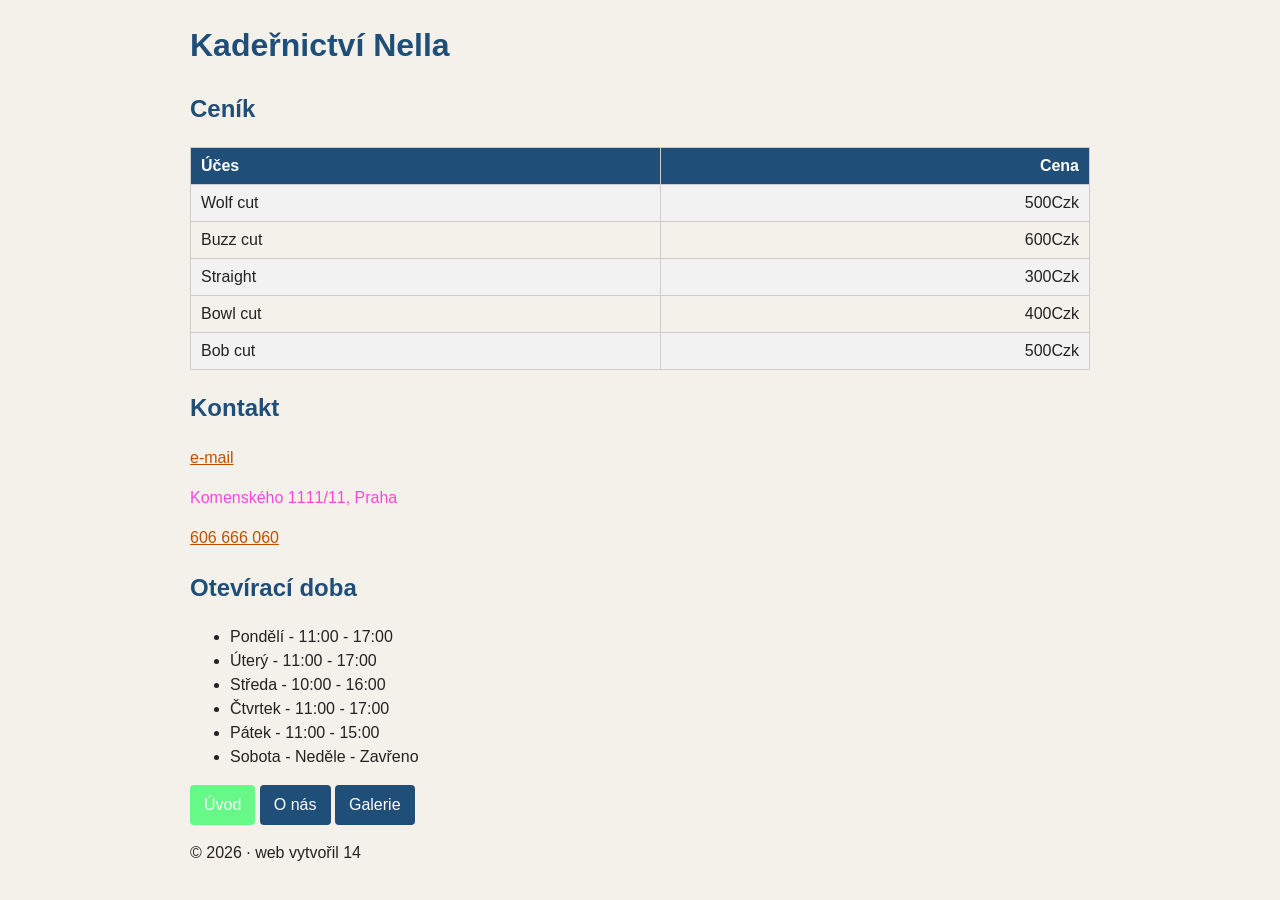
<file: index.html>
<!DOCTYPE html>
<html lang="cs">
  <head>
    <meta charset="utf-8">
    <title>Kadeřnictví Nella</title>
<link rel="stylesheet" href="style.css">
  </head>
 <h1>Kadeřnictví Nella</h1>
  <h2>Ceník</h2>
  <table>
  <tr><th>Účes</th><th class="cena">Cena</th></tr>
  <tr><td>Wolf cut</td><td class="cena">500Czk</td></tr>
  <tr><td>Buzz cut</td><td class="cena">600Czk</td></tr>
  <tr><td>Straight</td><td class="cena">300Czk</td></tr>
  <tr><td>Bowl cut</td><td class="cena">400Czk</td></tr>
  <tr><td>Bob cut</td><td class="cena">500Czk</td></tr>
  </table>
  <h2>Kontakt</h2>
  <a href="mailto:prchald@ssemi.cz">e-mail</a>
  <p>Komenského 1111/11, Praha</p>
  <a href="tel:606666060">606 666 060</a>
  <h2>Otevírací doba</h2>
  <ul>
    <li>Pondělí - 11:00 - 17:00</li>
    <li>Úterý - 11:00 - 17:00</li>
    <li>Středa - 10:00 - 16:00</li>
    <li>Čtvrtek - 11:00 - 17:00</li>
    <li>Pátek - 11:00 - 15:00</li>
    <li>Sobota - Neděle - Zavřeno</li>
  </ul>
  <nav>
    <a href="index.html" class="aktivni">Úvod </a>
    <a href="onas.html">O nás </a>
    <a href="galerie.html">Galerie </a>
  </nav>
  <footer>© 2026 · web vytvořil 14 </footer>
  </body>
</html>
</file>
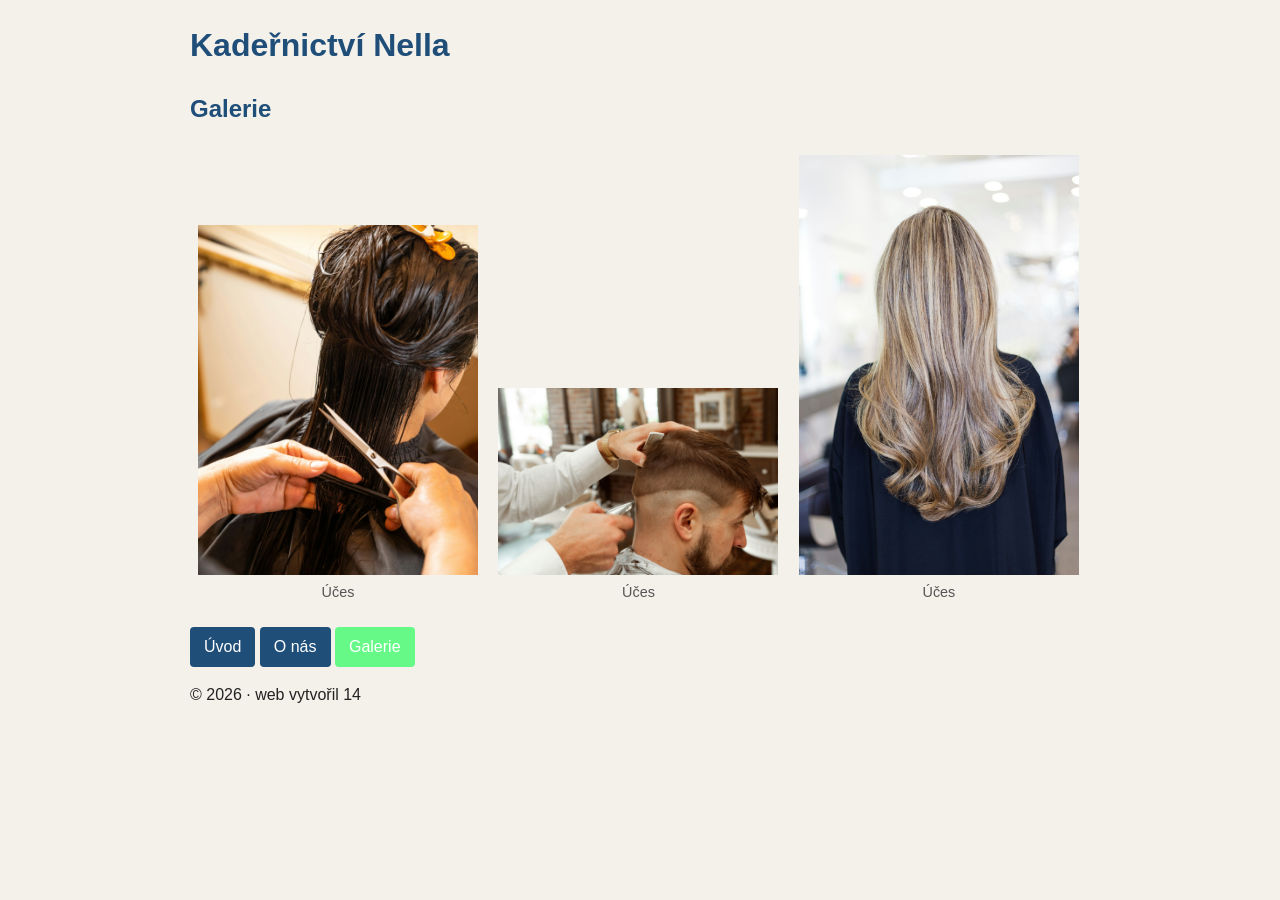
<file: galerie.html>
<!DOCTYPE html>
<html lang="cs">
  <head>
    <meta charset="utf-8">
    <title>Kadeřnictví Nella</title>
<link rel="stylesheet" href="style.css">
  </head>
 <h1>Kadeřnictví Nella</h1>
<h2>Galerie</h2>
  <figure>
  <img src="obr1.jpg" alt="účes" width="250">
  <figcaption>Účes</figcaption>
  </figure>
  <figure>
  <img src="obr2.jpg" alt="účes" width="250">
  <figcaption>Účes</figcaption>
  </figure>
  <figure>
  <img src="obr3.jpg" alt="účes" width="250">
    <figcaption>Účes</figcaption>
  </figure>
   <nav>
    <a href="index.html">Úvod </a>
    <a href="onas.html">O nás </a>
    <a href="galerie.html" class="aktivni">Galerie </a>
  </nav>
  <footer>© 2026 · web vytvořil 14 </footer>
  </body>
</html>
</file>
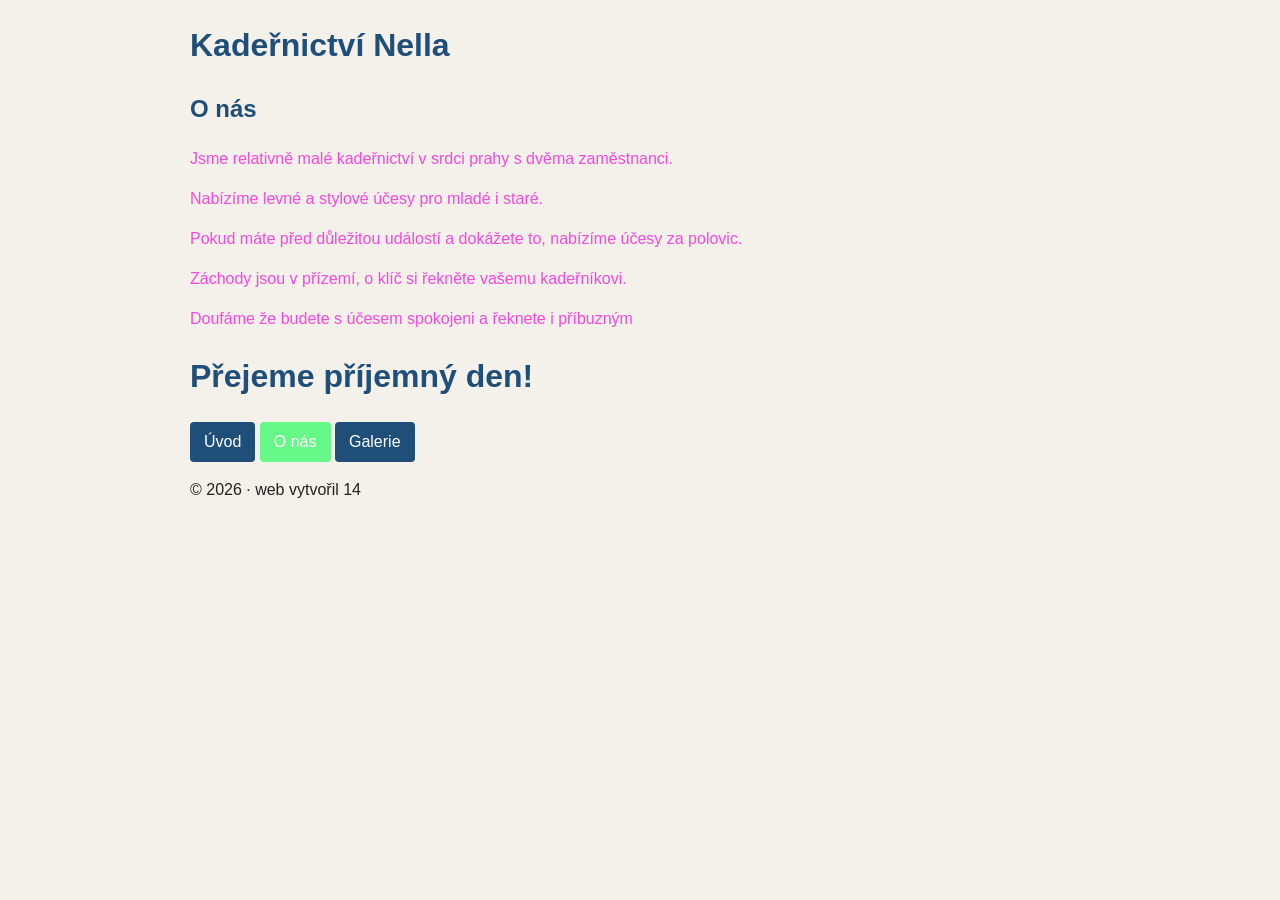
<file: onas.html>
<!DOCTYPE html>
<html lang="cs">
  <head>
    <meta charset="utf-8">
    <title>Kadeřnictví Nella</title>
<link rel="stylesheet" href="style.css">
  </head>
 <h1>Kadeřnictví Nella</h1>
  <h2>O nás</h2>
  <p>Jsme relativně malé kadeřnictví v srdci prahy s dvěma zaměstnanci.</p>
  <p>Nabízíme levné a stylové účesy pro mladé i staré.</p>
  <p>Pokud máte před důležitou událostí a dokážete to, nabízíme účesy za polovic.</p>
  <p>Záchody jsou v přízemí, o klíč si řekněte vašemu kadeřníkovi.</p>
  <p>Doufáme že budete s účesem spokojeni a řeknete i příbuzným</p>
  <h1>Přejeme příjemný den!</h1>
   <nav>
    <a href="index.html">Úvod </a>
    <a href="onas.html" class="aktivni">O nás </a>
    <a href="galerie.html">Galerie </a>
  </nav>
  <footer>© 2026 · web vytvořil 14 </footer>
  </body>
</html>
</file>
<file: style.css>
body {
     background-color: #f4f1ea;
    font-family: Arial, sans-serif;
  line-height: 1.5;
  max-width: 900px;
  margin: 0 auto;
  padding: 0 20px;
  color: #222;
}

h1, h2 { color: #1f4e79; }
p { color: #fd00dbb6; }

a { color: #c05000; }
table { border-collapse: collapse; width: 100%; }
th, td { border: 1px solid #ccc; padding: 6px 10px; text-align: left; }
th { background-color: #1f4e79; color: white; }
tr:nth-child(even) { background-color: #f2f2f2; }
.cena { text-align: right; }
nav { margin: 16px 0; }
nav a {
  display: inline-block;
  padding: 8px 14px;
  background-color: #1f4e79;
  color: white;
  text-decoration: none;
  border-radius: 4px;
}
nav a:hover { background-color: #c05000; }
.aktivni { background-color: #07ff4598; }
img { max-width: 100%; height: auto; }
figure { display: inline-block; width: 280px; margin: 8px; }
figure img { width: 100%; }
figcaption { font-size: 0.9em; color: #555; text-align: center; }
</file>
